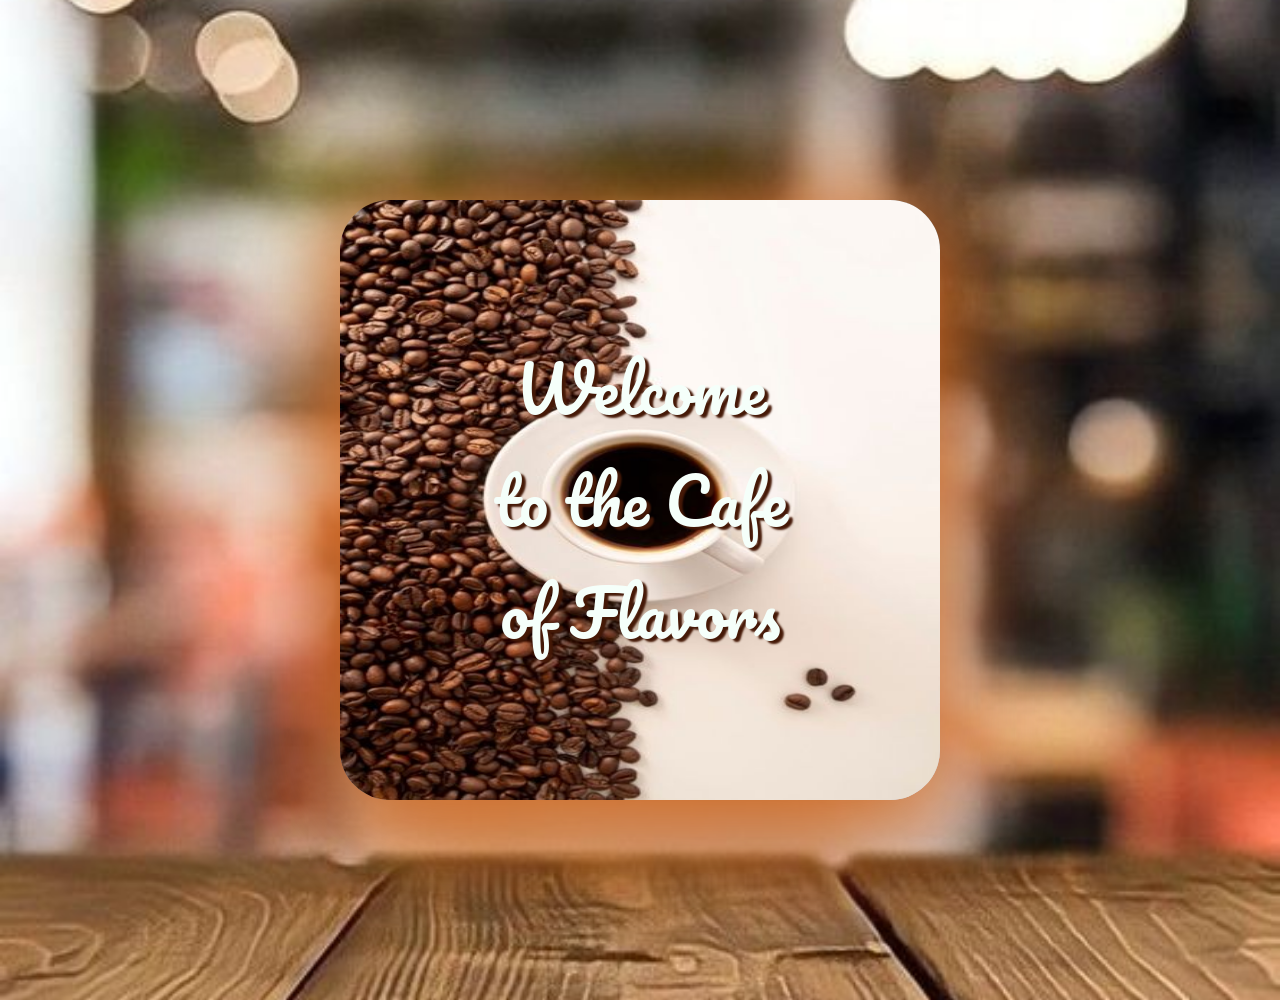
<file: index.html>
<!DOCTYPE html>
<html>
    <head>
        <meta charset="utf8">
        <meta name="viewport" content="witdh-device-">
        <title>Cafe of Flavors</title>
        <link rel="stylesheet" href="style.css">
        <link rel="preconnect" href="https://fonts.googleapis.com">
        <link rel="preconnect" href="https://fonts.gstatic.com" crossorigin>
        <link href="https://fonts.googleapis.com/css2?family=Dancing+Script:wght@700&family=Pacifico&family=Pangolin&display=swap" rel="stylesheet">
    </head>
    <body>
          <section class="container">
            <img src="Assets/images/primera_ventana/cafe.jpg" alt="un cafe?">
            <p>Welcome to the Cafe of Flavors</p>
          </section>
    </body>
</html>
</file>
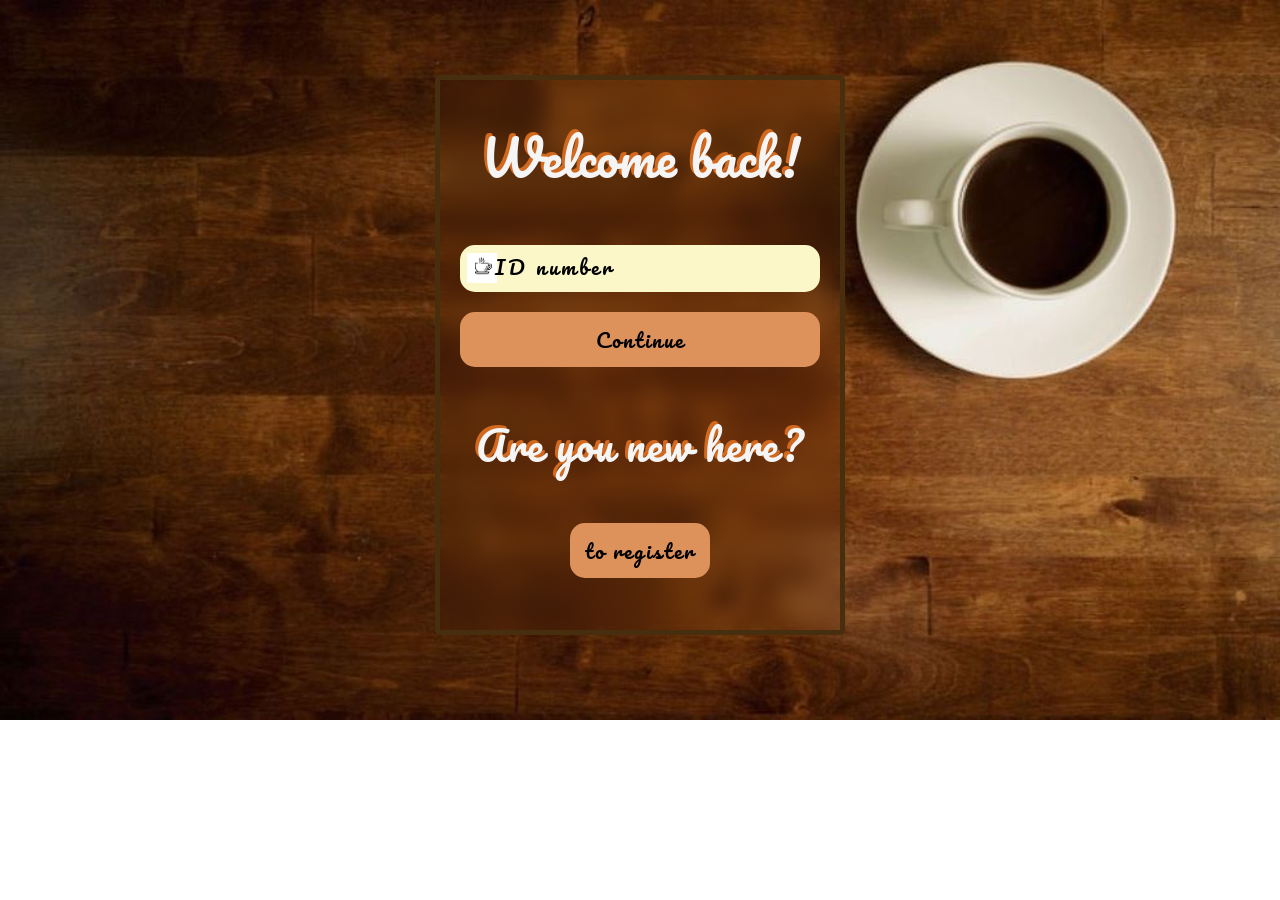
<file: cliente.html>
<!DOCTYPE html>
<html>
    <head>
        <meta charset="utf8">
        <meta name="viewport" content="witdh-device-">
        <title>cliente</title>
        <link rel="stylesheet" href="cliente.css">
        <link rel="preconnect" href="https://fonts.googleapis.com">
        <link rel="preconnect" href="https://fonts.gstatic.com" crossorigin>
        <link href="https://fonts.googleapis.com/css2?family=Pacifico&display=swap" rel="stylesheet">
    </head>
    <body>
        <div class="form">
            <h1>Welcome back!</h1>
            <div class="regularclient">
                <input type="text" placeholder="ID number">
                <button>Continue</button>
            </div>
            <div class="newclient">
                <h2>Are you new here?</h2>
                <button>to register</button>
            </div>


        </div>

    </body>    
</html>
</file>
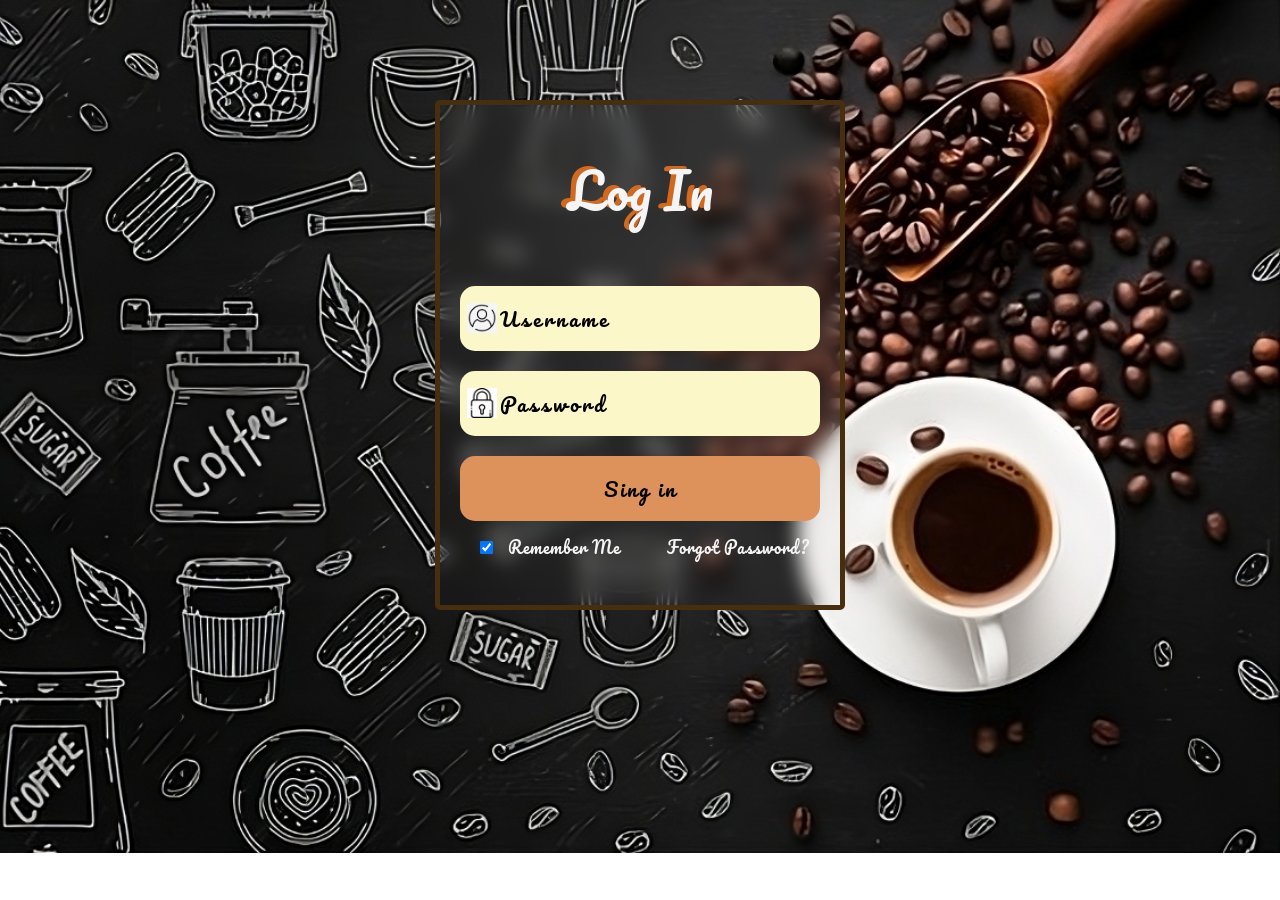
<file: inicio.html>
<!DOCTYPE html>
<html>
    <head>
        <meta charset="utf8">
        <meta name="viewport" content="witdh-device-">
        <title>Inicio de Secion</title>
        <link rel="preconnect" href="https://fonts.googleapis.com">
        <link rel="preconnect" href="https://fonts.gstatic.com" crossorigin>
        <link href="https://fonts.googleapis.com/css2?family=Pacifico&display=swap" rel="stylesheet">
        <link rel="stylesheet" href="inicio.css">
    </head>
    <body>
        <div class="form">
            <h2>Log In</h2>
            <div class="loging">
                <input type="text" placeholder="Username">
                <input type="password" placeholder="Password">
                <button>Sing in</button>
            </div>
            <div class="suggessts">
                <div class="remember">
                    <input type="checkbox" checked>
                    <span>Remember Me</span>
                </div>
                <div class="forgot">
                    <span>Forgot Password?</span>
                </div>
            </div>
        </div>    
    </body>
</html>
</file>
<file: style.css>
*, ::before, ::after{
    margin: 0;
    padding: 0;
    box-sizing: border-box;
    
}

body{
    background-image: url(Assets/images/primera_ventana/fondo2.jpg);
    background-position: center center;
    background-repeat: no-repeat;
    background-size: cover;
    background-attachment: fixed;
}

.container {
    width: 600px;
    height: 600px;
    overflow: hidden;
    position: relative;
    margin: 200px auto;
    border-radius: 50px;
    box-shadow: 1px 20px 100px 20px chocolate;
    cursor: pointer;
    transition: all 0.3s ease-in-out;
}

.container:hover {
    transform: scale(1.1);
    box-shadow: 13px 15px 37px rgb(255, 255, 255);
}

.container img {
    width: 100%;
    height: 100%;
}

.container p{
    font-family: 'Pacifico', cursive;
    color: mintcream;
    font-size: 4rem;
    text-align: center;
    position: absolute;
    top: 50%;
    left: 50%;
    transform: translate(-50%, -50%);
    text-shadow: 4px 3px 2px rgb(69, 25, 7);
}
</file>
<file: cliente.css>
body{
    background-image: url(Assets/images/primera_ventana/cafe3.jpg);
    background-repeat: no-repeat;
    background-size: cover;
    height: 77vh;
    display: flex;
    justify-content: center;
    align-items: center;
}
.form{
    width: 400px;
    height: 550px;
    display: flex;
    flex-direction: column;
    backdrop-filter: blur(10px);
    border: 5px solid #462e0f;
    border-radius: 5px;
    align-items: center;
}

.form h1 {
    font-family: 'Pacifico', cursive;
    text-shadow: -3px -3px chocolate;
    font-size: 50px;
    font-weight: 300;
    color: whitesmoke;;
}

.form h2 {
    font-family: 'Pacifico', cursive;
    text-shadow: -3px -3px chocolate;
    font-size: 40px;
    font-weight: 300;
    color: whitesmoke;;
}

.form .regularclient{
    display: flex;
    flex-direction: column;
    width: 95%;
}

.form input, button{
    margin: 10px;
    padding: 10px 15px;
    border: none;
    outline: none;
    border-radius: 15px;
    font-size: 15px;
}

.form input{
    background-color:  rgb(252, 247, 200);
    color: black;
    font-family: 'Pacifico', cursive;
    letter-spacing: 3px;
    text-indent: 20px;
    background-image: url(Assets/images/icons/pocillo.png);
    background-repeat: no-repeat;
    background-size: 30px;
    background-position: 7px;
}

.regularclient input::placeholder{
    font-size: 20px;
    color: black;
}

.regularclient button{
    background-color: rgb(222, 146, 91);
    color: black;
    font-family: 'Pacifico', cursive;
    text-transform: none;
    font-size: 20px;
    letter-spacing: 2px;
    cursor: pointer;
}

.form .newclient{
    display: flex;
    flex-direction: column;
    width: 95%;
}

.newclient{
    width: 85%;
    display: flex;
    align-items: center;
    justify-content: space-between;
    font-family: 'Pacifico', cursive;
    font-size: 16px;
    letter-spacing: 1px;
    color: whitesmoke;
}

.newclient button{
    background-color: rgb(222, 146, 91);
    color: black;
    font-family: 'Pacifico', cursive;
    text-transform: none;
    font-size: 20px;
    letter-spacing: 2px;
    cursor: pointer;    
}
</file>
<file: inicio.css>
body{
    background-image: url(Assets/images/primera_ventana/cafe4.jpeg);
    background-repeat: no-repeat;
    background-size: cover;
    height: 77vh;
    display: flex;
    justify-content: center;
    align-items: center;
}

.form{
    width: 400px;
    height: 500px;
    display: flex;
    flex-direction: column;
    backdrop-filter: blur(10px);
    border: 5px solid #462e0f;
    border-radius: 5px;
    align-items: center;    
}

.form h2 {
    font-family: 'Pacifico', cursive;
    text-shadow: -5px -3px chocolate;
    font-size: 50px;
    font-weight: 300;
    color: whitesmoke;;
}

.form .loging{
    display: flex;
    flex-direction: column;
    width: 95%;
}

.form input, button{
    margin: 10px;
    padding: 15px 20px;
    border: none;
    outline: none;
    border-radius: 15px;
    font-size: 20px;
}

.form input{
    background-color: rgb(252, 247, 200);
    color: black;
    font-family: 'Pacifico', cursive;
    letter-spacing: 3px;
    text-indent: 20px;
    background-image: url(Assets/images/icons/userr.png);
    background-repeat: no-repeat;
    background-size: 30px;
    background-position: 7px;
}

.loging input:nth-child(2){
    background-image: url(Assets/images/icons/padlock.png);
}

.loging input::placeholder{
    font-size: 20px;
    color: black;
}

.loging button{
    background-color: rgb(222, 146, 91);
    color: black;
    font-family: 'Pacifico', cursive;
    text-transform: none;
    letter-spacing: 2px;
    cursor: pointer;
}

.suggessts{
    width: 85%;
    display: flex;
    align-items: center;
    justify-content: space-between;
    font-family: 'Pacifico', cursive;
    font-size: 16px;
    letter-spacing: 1px;
    color: whitesmoke;
}

.suggessts .forgot{
    color: whitesmoke;
    cursor: pointer;
}
</file>
